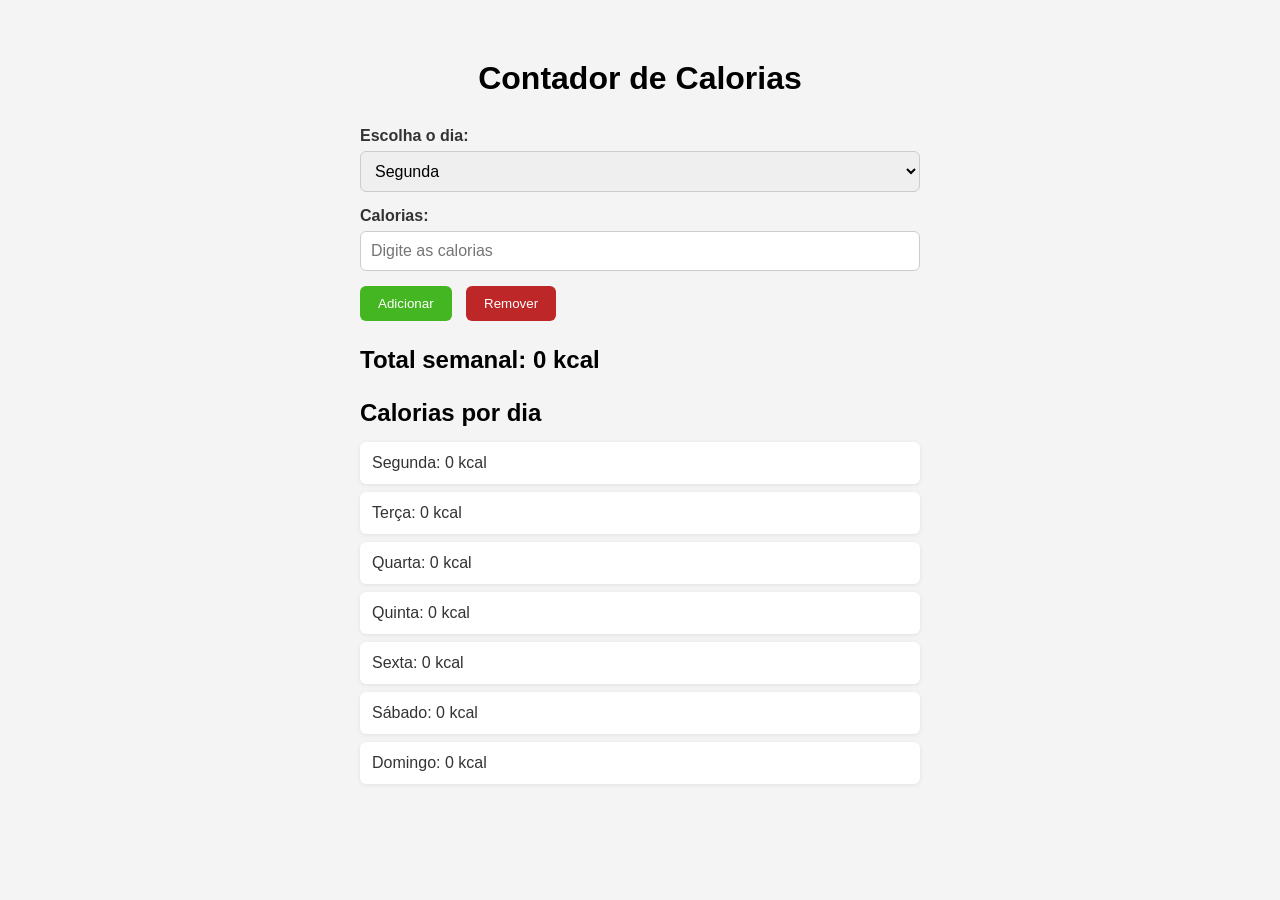
<file: index.html>
<!DOCTYPE html>
<html lang="pt-BR">
<head>
    <meta charset="UTF-8">
    <meta name="viewport" content="width=device-width, initial-scale=1.0">
    <title>Contador de Calorias</title>
    <link rel="stylesheet" href="style.css">
</head>
<body>

    <h1>Contador de Calorias</h1>

    <!-- escolher dia -->
    <div>
        <label for="dia">Escolha o dia:</label>
        <select id="dia">
            <option value="segunda">Segunda</option>
            <option value="terça">Terça</option>
            <option value="quarta">Quarta</option>
            <option value="quinta">Quinta</option>
            <option value="sexta">Sexta</option>
            <option value="sabado">Sábado</option>
            <option value="domingo">Domingo</option>
        </select>
    </div>

    <!-- quantidade -->
    <div>
        <label for="calorias">Calorias:</label>
        <input type="number" id="calorias" placeholder="Digite as calorias">
    </div>

    <!-- botões -->
    
       <button id="btnAdicionar"class="Adicionar">Adicionar</button>
        <button id="btnRemover"class="Remover">Remover</button>
    

    <!-- total semanal -->
    <h2>Total semanal: <span id="totalSemanal">0</span> kcal</h2>

    <!-- lista dos dias -->
    <h2>Calorias por dia</h2>
    <ul id="listaDias">
        <li>Segunda: <span id="segunda">0</span> kcal</li>
        <li>Terça: <span id="terca">0</span> kcal</li>
        <li>Quarta: <span id="quarta">0</span> kcal</li>
        <li>Quinta: <span id="quinta">0</span> kcal</li>
        <li>Sexta: <span id="sexta">0</span> kcal</li>
        <li>Sábado: <span id="sabado">0</span> kcal</li>
        <li>Domingo: <span id="domingo">0</span> kcal</li>
    </ul>

    <script src="script.js"></script>
    
</body>
</html>
</file>
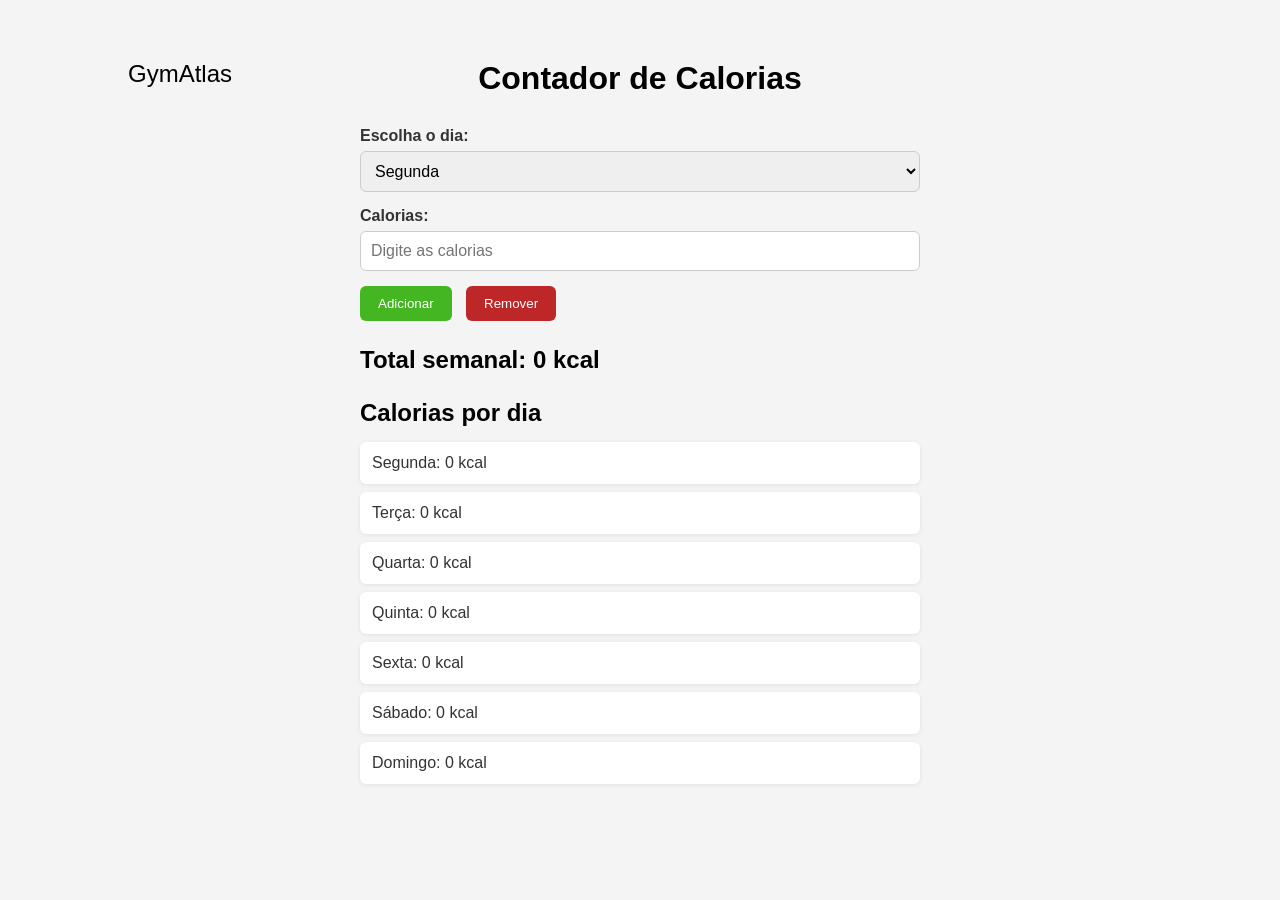
<file: Contador_calorias.html>
<!DOCTYPE html>
<html lang="pt-BR">
<head>
    <meta charset="UTF-8">
    <meta name="viewport" content="width=device-width, initial-scale=1.0">
    <title>Contador de Calorias</title>
    <link rel="stylesheet" href="style.css">
</head>
<body>

    <div id="Gym" class="Gym">GymAtlas</div>
    <h1>Contador de Calorias</h1>
    

    <!-- escolher dia -->
    <div>
        <label for="dia">Escolha o dia:</label>
        <select id="dia">
            <option value="segunda">Segunda</option>
            <option value="terça">Terça</option>
            <option value="quarta">Quarta</option>
            <option value="quinta">Quinta</option>
            <option value="sexta">Sexta</option>
            <option value="sabado">Sábado</option>
            <option value="domingo">Domingo</option>
        </select>
    </div>

    <!-- quantidade -->
    <div>
        <label for="calorias">Calorias:</label>
        <input type="number" id="calorias" placeholder="Digite as calorias">
    </div>

    <!-- botões -->
    
       <button id="btnAdicionar"class="Adicionar">Adicionar</button>
        <button id="btnRemover"class="Remover">Remover</button>
    

    <!-- total semanal -->
    <h2>Total semanal: <span id="totalSemanal">0</span> kcal</h2>

    <!-- lista dos dias -->
    <h2>Calorias por dia</h2>
    <ul id="listaDias">
        <li>Segunda: <span id="segunda">0</span> kcal</li>
        <li>Terça: <span id="terca">0</span> kcal</li>
        <li>Quarta: <span id="quarta">0</span> kcal</li>
        <li>Quinta: <span id="quinta">0</span> kcal</li>
        <li>Sexta: <span id="sexta">0</span> kcal</li>
        <li>Sábado: <span id="sabado">0</span> kcal</li>
        <li>Domingo: <span id="domingo">0</span> kcal</li>
    </ul>

    <script src="script.js"></script>
    
</body>
</html>
</file>
<file: style.css>
/* reset básico */
* {
    margin: 0;
    padding: 0;
    box-sizing: border-box;
}

/* página toda */
body {
    font-family: Arial, sans-serif;
    background-color: #f4f4f4;
    color: #333;

    max-width: 600px;
    margin: 40px auto;
    padding: 20px;
}

/* título */
h1 {
    text-align: center;
    margin-bottom: 30px;
    color: #000000;
}

/* subtítulos */
h2 {
    margin-top: 25px;
    margin-bottom: 15px;
    color: #000000;
}

/* blocos */
div {
    margin-bottom: 15px;
}

/* labels */
label {
    display: block;
    margin-bottom: 6px;
    font-weight: bold;
}

/* select e input */
select,
input {
    width: 100%;
    padding: 10px;
    font-size: 16px;

    border: 1px solid #ccc;
    border-radius: 6px;
}

/*titulo*/
.Gym {
    position: absolute;
    left: 10%;
    color: #000000;
    font-size: x-large;
}



/* botões */
.Remover {
    padding: 10px 18px;
    margin-right: 10px;

    border: none;
    border-radius: 6px;

    background-color: #be2727;
    color: white;

    cursor: pointer;
    transition: 0.2s;
}
.Adicionar{
  padding: 10px 18px;
    margin-right: 10px;

    border: none;
    border-radius: 6px;

    background-color: #44b622;
    color: white;

    cursor: pointer;
    transition: 0.2s;

}

/* efeito ao passar mouse */
button:hover {
    opacity: 0.85;
    background-color: #ffffff;
    color: #333;
}

/* lista */
ul {
    list-style: none;
}

/* cada item da lista */
li {
    background-color: white;
    padding: 12px;
    margin-bottom: 8px;

    border-radius: 6px;
    box-shadow: 0 1px 4px rgba(0,0,0,0.08);
}
</file>
